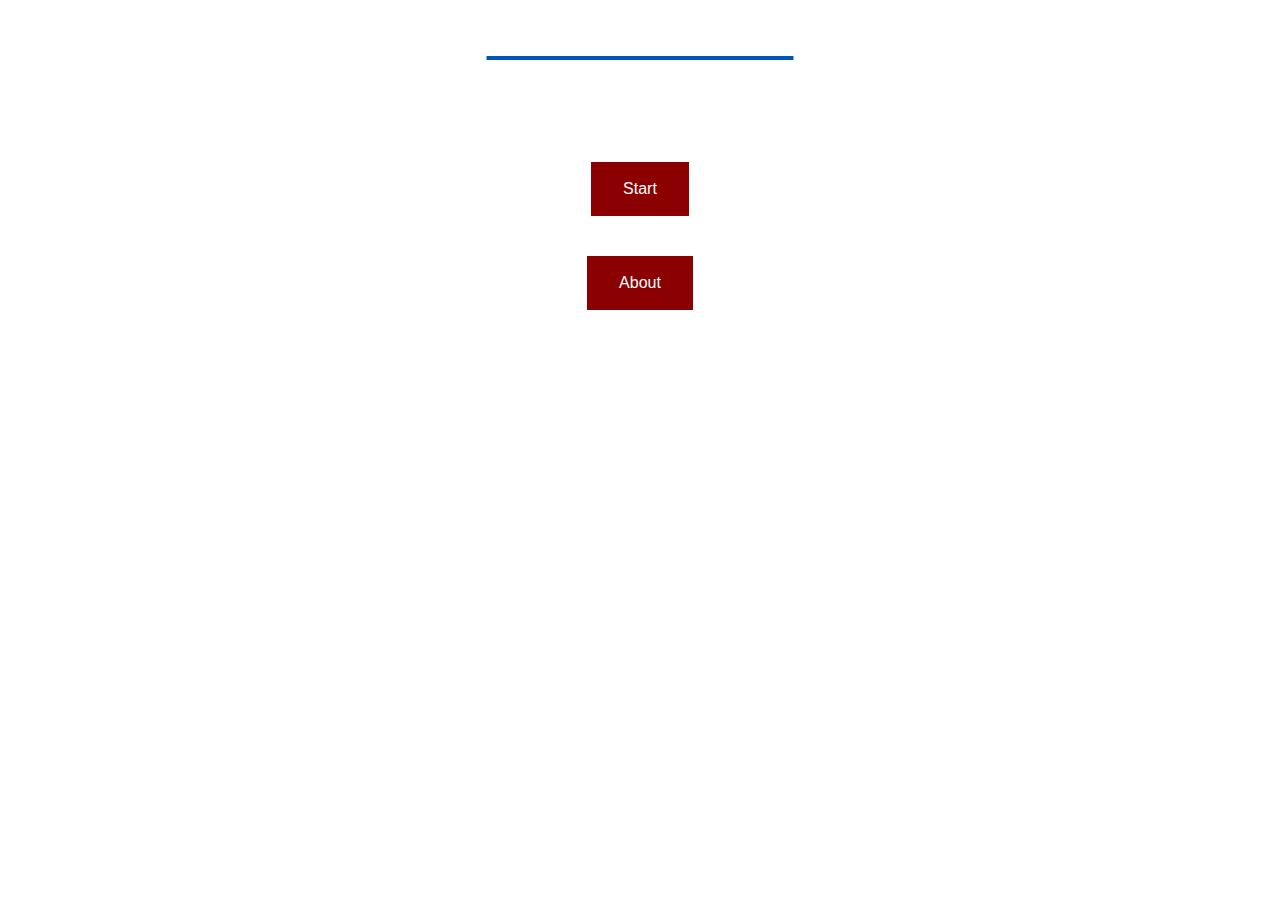
<file: index.html>
<!doctype html>
<html lang="en">
  <head>
    <!-- Required meta tags -->
    <meta charset="utf-8">
    <meta name="apple-mobile-web-app-capable" content="yes" />
    <link rel="apple-touch-icon" href="icon.png"/>
    <meta name="viewport" content="width=device-width, initial-scale=1, shrink-to-fit=no">
    <link rel="stylesheet" href="css/styles.css">
    <link href="https://fonts.googleapis.com/css?family=Economica|Fascinate+Inline" rel="stylesheet">
    <script src="https://ajax.googleapis.com/ajax/libs/jquery/1.11.1/jquery.min.js"></script>
    <!-- Bootstrap CSS -->
    <link rel="stylesheet" href="https://maxcdn.bootstrapcdn.com/bootstrap/4.0.0/css/bootstrap.min.css" integrity="sha384-Gn5384xqQ1aoWXA+058RXPxPg6fy4IWvTNh0E263XmFcJlSAwiGgFAW/dAiS6JXm" crossorigin="anonymous">

    <title>Tweetenomics</title>
  </head>
  <body>

    <div>
      <a href="index.html">
        <h1 class="hi">Tweetenomics</h1>
      </a>
    </div>

    <div class="content-div">
      <p>Turn your RTs into $$$.</p>
    </div>

    <div class="button-div">
      <a href="process/who.html"> <button class="button">Start</button> </a>
    </div>

    <div class="button-div">
      <a href="about.html"> <button class="button">About</button> </a>
    </div>


    <!--  Optional JavaScript -->
    <script src="../javascript/actions.js"></script>
    <!-- jQuery first, then Popper.js, then Bootstrap JS -->
    <script src="https://code.jquery.com/jquery-3.2.1.slim.min.js" integrity="sha384-KJ3o2DKtIkvYIK3UENzmM7KCkRr/rE9/Qpg6aAZGJwFDMVNA/GpGFF93hXpG5KkN" crossorigin="anonymous"></script>
    <script src="https://cdnjs.cloudflare.com/ajax/libs/popper.js/1.12.9/umd/popper.min.js" integrity="sha384-ApNbgh9B+Y1QKtv3Rn7W3mgPxhU9K/ScQsAP7hUibX39j7fakFPskvXusvfa0b4Q" crossorigin="anonymous"></script>
    <script src="https://maxcdn.bootstrapcdn.com/bootstrap/4.0.0/js/bootstrap.min.js" integrity="sha384-JZR6Spejh4U02d8jOt6vLEHfe/JQGiRRSQQxSfFWpi1MquVdAyjUar5+76PVCmYl" crossorigin="anonymous"></script>
  </body>
</html>
</file>
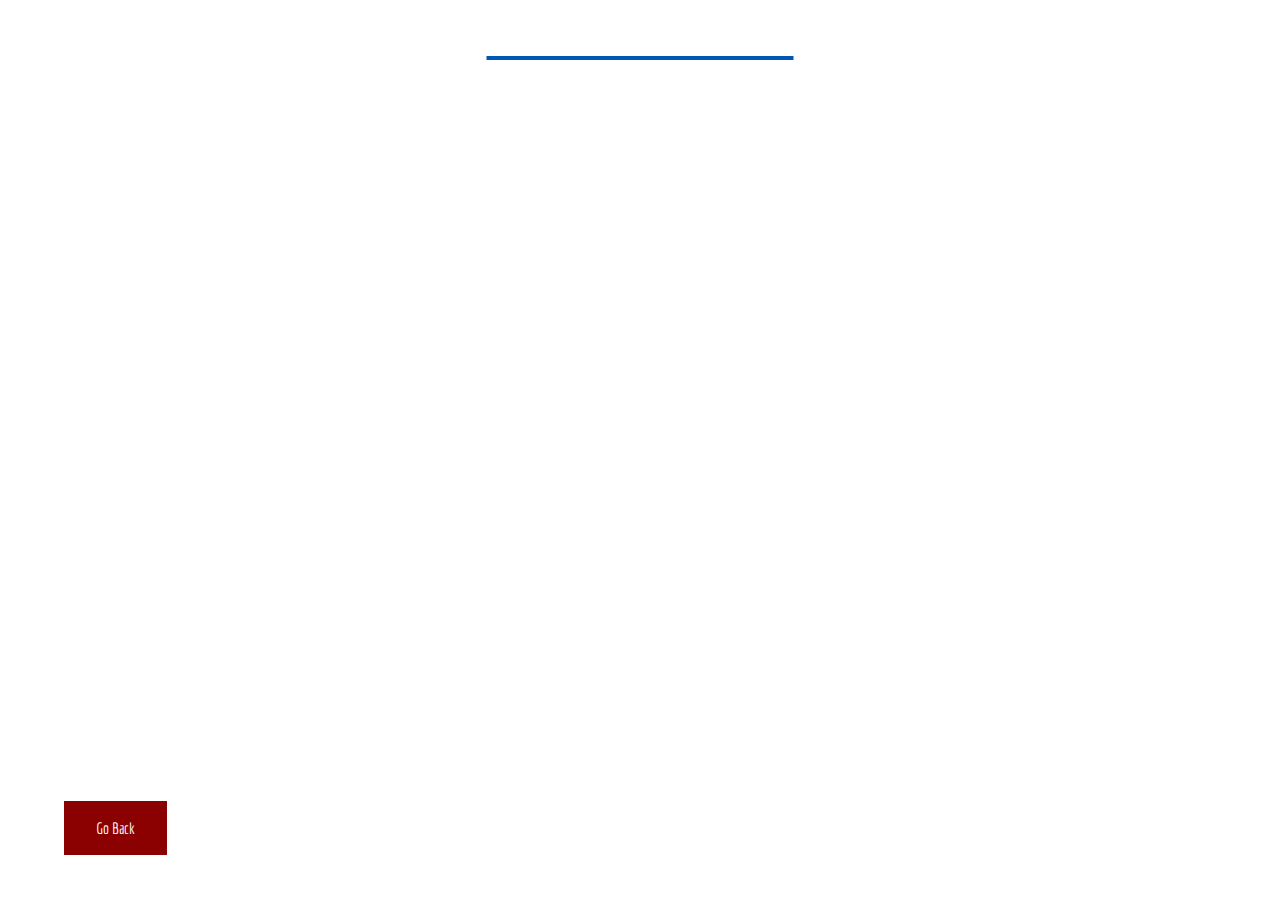
<file: about.html>
<!doctype html>
<html lang="en">
  <head>
    <!-- Required meta tags -->
    <meta charset="utf-8">
    <meta name="viewport" content="width=device-width, initial-scale=1, shrink-to-fit=no">
    <link rel="stylesheet" href="css/styles.css">
      <script src="https://ajax.googleapis.com/ajax/libs/jquery/1.11.1/jquery.min.js"></script>
      <link href="https://fonts.googleapis.com/css?family=Economica|Fascinate+Inline" rel="stylesheet">
    <!-- Bootstrap CSS -->
    <link rel="stylesheet" href="https://maxcdn.bootstrapcdn.com/bootstrap/4.0.0/css/bootstrap.min.css" integrity="sha384-Gn5384xqQ1aoWXA+058RXPxPg6fy4IWvTNh0E263XmFcJlSAwiGgFAW/dAiS6JXm" crossorigin="anonymous">

    <title>Tweetenomics</title>
  </head>
  <body>

    <div class="content-div">
      <a href="index.html">
        <h1 class="hi">Tweetenomics</h1>
      </a>
    </div>

    <div class="content-div p-2 mt-3 mb-6" style="text-align: left;">
      <p styles="align-self: left;">
        With the nugget tweet of 2017 breaking retweet records, I believed that
        it was time for a paradigm shift in how consumers purchase goods beyond
        this delicious and tasty food. After a year of development, I have devised
        a system that will craft the perfect tweet to get you the things you want
        with little to no effort. People may scoff at the idea of using retweets as a
        form of currency, but Bitcoin was also viewed the same way and look
        how big it is now. In a few years, everything will be paid for by retweets so
        get your tweets out today and always remember... April Fools!
      </p>
    </div>

    <div class="btm-btn">
      <a href="index.html"> <button class="button">Go Back</button> </a>
    </div>
    <!-- Optional JavaScript -->
    <!-- jQuery first, then Popper.js, then Bootstrap JS -->
    <script src="https://code.jquery.com/jquery-3.2.1.slim.min.js" integrity="sha384-KJ3o2DKtIkvYIK3UENzmM7KCkRr/rE9/Qpg6aAZGJwFDMVNA/GpGFF93hXpG5KkN" crossorigin="anonymous"></script>
    <script src="https://cdnjs.cloudflare.com/ajax/libs/popper.js/1.12.9/umd/popper.min.js" integrity="sha384-ApNbgh9B+Y1QKtv3Rn7W3mgPxhU9K/ScQsAP7hUibX39j7fakFPskvXusvfa0b4Q" crossorigin="anonymous"></script>
    <script src="https://maxcdn.bootstrapcdn.com/bootstrap/4.0.0/js/bootstrap.min.js" integrity="sha384-JZR6Spejh4U02d8jOt6vLEHfe/JQGiRRSQQxSfFWpi1MquVdAyjUar5+76PVCmYl" crossorigin="anonymous"></script>
  </body>
</html>
</file>
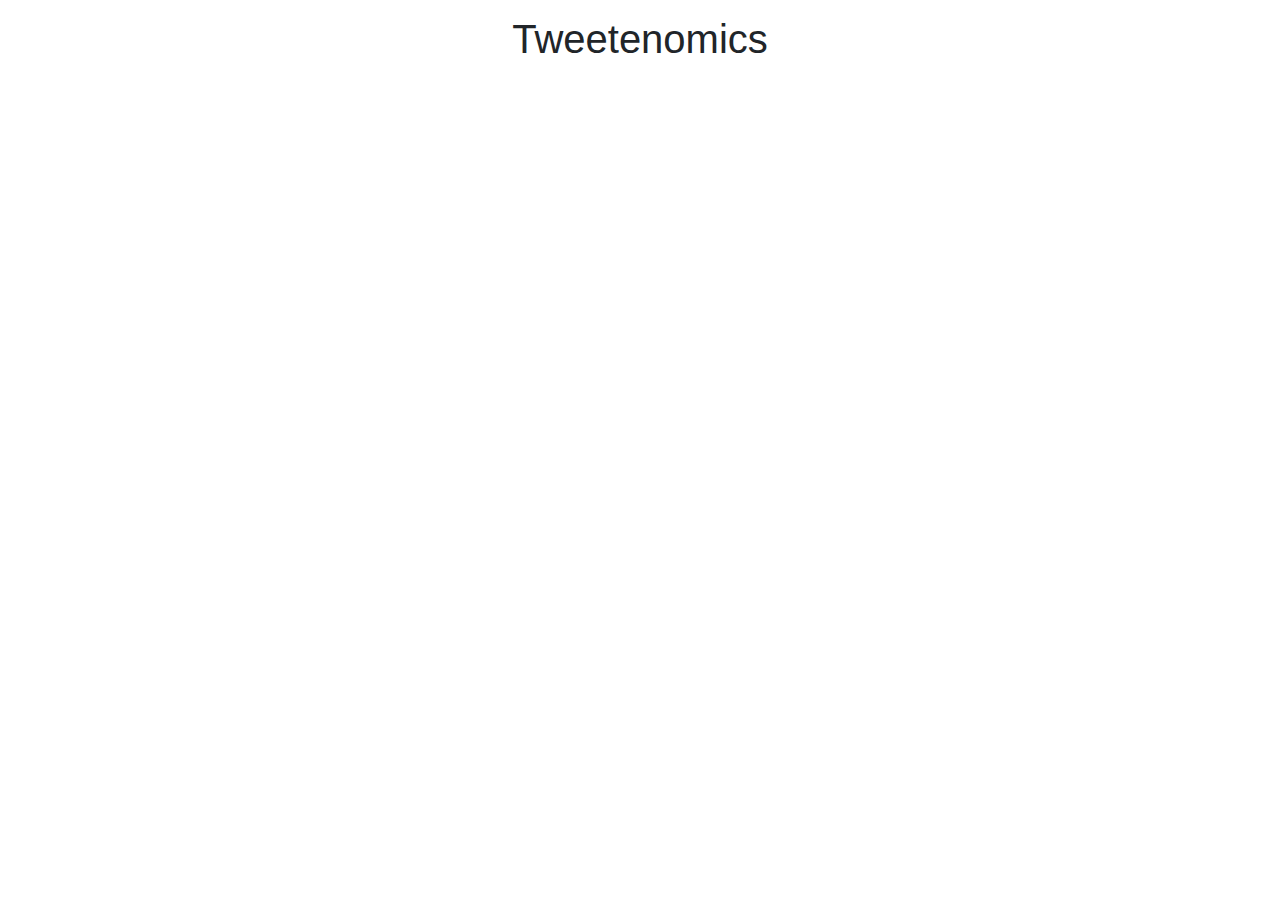
<file: blank.html>
<!doctype html>
<html lang="en">
  <head>
    <!-- Required meta tags -->
    <meta charset="utf-8">
    <meta name="viewport" content="width=device-width, initial-scale=1, shrink-to-fit=no">
    <link rel="stylesheet" href="../css/styles.css">
      <script src="https://ajax.googleapis.com/ajax/libs/jquery/1.11.1/jquery.min.js"></script>
    <!-- Bootstrap CSS -->
    <link rel="stylesheet" href="https://maxcdn.bootstrapcdn.com/bootstrap/4.0.0/css/bootstrap.min.css" integrity="sha384-Gn5384xqQ1aoWXA+058RXPxPg6fy4IWvTNh0E263XmFcJlSAwiGgFAW/dAiS6JXm" crossorigin="anonymous">

    <title>Tweetenomics</title>
  </head>
  <body>
    <div>
      <h1>Tweetenomics</h1>
    </div>
    <!-- Optional JavaScript -->
    <!-- jQuery first, then Popper.js, then Bootstrap JS -->
    <script src="https://code.jquery.com/jquery-3.2.1.slim.min.js" integrity="sha384-KJ3o2DKtIkvYIK3UENzmM7KCkRr/rE9/Qpg6aAZGJwFDMVNA/GpGFF93hXpG5KkN" crossorigin="anonymous"></script>
    <script src="https://cdnjs.cloudflare.com/ajax/libs/popper.js/1.12.9/umd/popper.min.js" integrity="sha384-ApNbgh9B+Y1QKtv3Rn7W3mgPxhU9K/ScQsAP7hUibX39j7fakFPskvXusvfa0b4Q" crossorigin="anonymous"></script>
    <script src="https://maxcdn.bootstrapcdn.com/bootstrap/4.0.0/js/bootstrap.min.js" integrity="sha384-JZR6Spejh4U02d8jOt6vLEHfe/JQGiRRSQQxSfFWpi1MquVdAyjUar5+76PVCmYl" crossorigin="anonymous"></script>
  </body>
</html>
</file>
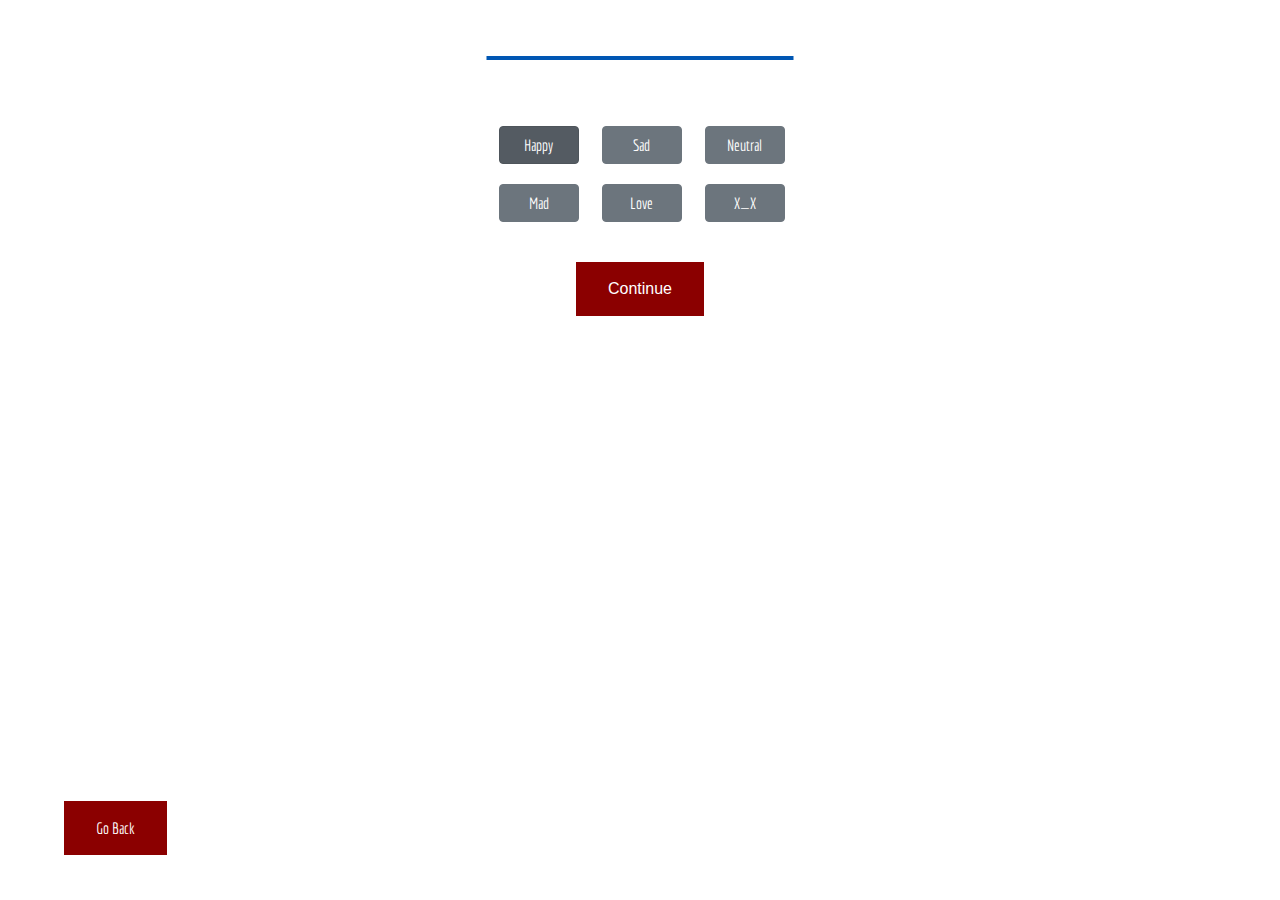
<file: process/how.html>
<!doctype html>
<html lang="en">
  <head>
    <!-- Required meta tags -->
    <meta charset="utf-8">
    <meta name="viewport" content="width=device-width, initial-scale=1, shrink-to-fit=no">
    <link rel="stylesheet" href="../css/styles.css">
      <script src="https://ajax.googleapis.com/ajax/libs/jquery/1.11.1/jquery.min.js"></script>
      <link href="https://fonts.googleapis.com/css?family=Economica|Fascinate+Inline" rel="stylesheet">
    <!-- Bootstrap CSS -->
    <link rel="stylesheet" href="https://maxcdn.bootstrapcdn.com/bootstrap/4.0.0/css/bootstrap.min.css" integrity="sha384-Gn5384xqQ1aoWXA+058RXPxPg6fy4IWvTNh0E263XmFcJlSAwiGgFAW/dAiS6JXm" crossorigin="anonymous">

    <title>Tweetenomics</title>
  </head>
  <body>
    <div>
      <a href="../index.html">
        <h1 class="hi">Tweetenomics</h1>
      </a>
    </div>

    <div class="content-div">
      <h5 class="mb-3">Choose a mood.</h5>
    </div>

    <div class=" content-div container" class=" btn-group btn-group-toggle"  data-toggle="buttons"
    style="width:100%; padding-left:38px;">

      <label class="btn btn-secondary active grd">
        <input type="radio" name="options" value="option1" autocomplete="off" checked> Happy
      </label>
      <label class="btn btn-secondary grd">
        <input class="hi" type="radio" name="options" value="option2" autocomplete="off"> Sad
      </label>
      <label class="btn btn-secondary grd">
        <input type="radio" name="options" value="option3" autocomplete="off"> Neutral
      </label>
      <div class="column"></div>
      <label class="btn btn-secondary grd">
        <input type="radio" name="options" value="option4" autocomplete="off" > Mad
      </label>
      <label class="btn btn-secondary grd">
        <input type="radio" name="options" value="option5" autocomplete="off"> Love
      </label>
      <label class="btn btn-secondary grd">
        <input type="radio" name="options" value="option6" autocomplete="off"> X_X
      </label>
    </div>

    <div class="button-div">
      <a href="final.html">
        <button class="button" id="logChoice">Continue</button>
      </a>
    </div>

    <div class="btm-btn">
        <button class="button" onclick="back()" type="button" name="back">Go Back</button>
    </div>

    <!-- Optional JavaScript -->
    <script src="../javascript/actions.js"></script>
    <!-- jQuery first, then Popper.js, then Bootstrap JS -->
    <script src="https://code.jquery.com/jquery-3.2.1.slim.min.js" integrity="sha384-KJ3o2DKtIkvYIK3UENzmM7KCkRr/rE9/Qpg6aAZGJwFDMVNA/GpGFF93hXpG5KkN" crossorigin="anonymous"></script>
    <script src="https://cdnjs.cloudflare.com/ajax/libs/popper.js/1.12.9/umd/popper.min.js" integrity="sha384-ApNbgh9B+Y1QKtv3Rn7W3mgPxhU9K/ScQsAP7hUibX39j7fakFPskvXusvfa0b4Q" crossorigin="anonymous"></script>
    <script src="https://maxcdn.bootstrapcdn.com/bootstrap/4.0.0/js/bootstrap.min.js" integrity="sha384-JZR6Spejh4U02d8jOt6vLEHfe/JQGiRRSQQxSfFWpi1MquVdAyjUar5+76PVCmYl" crossorigin="anonymous"></script>
  </body>
</html>
</file>
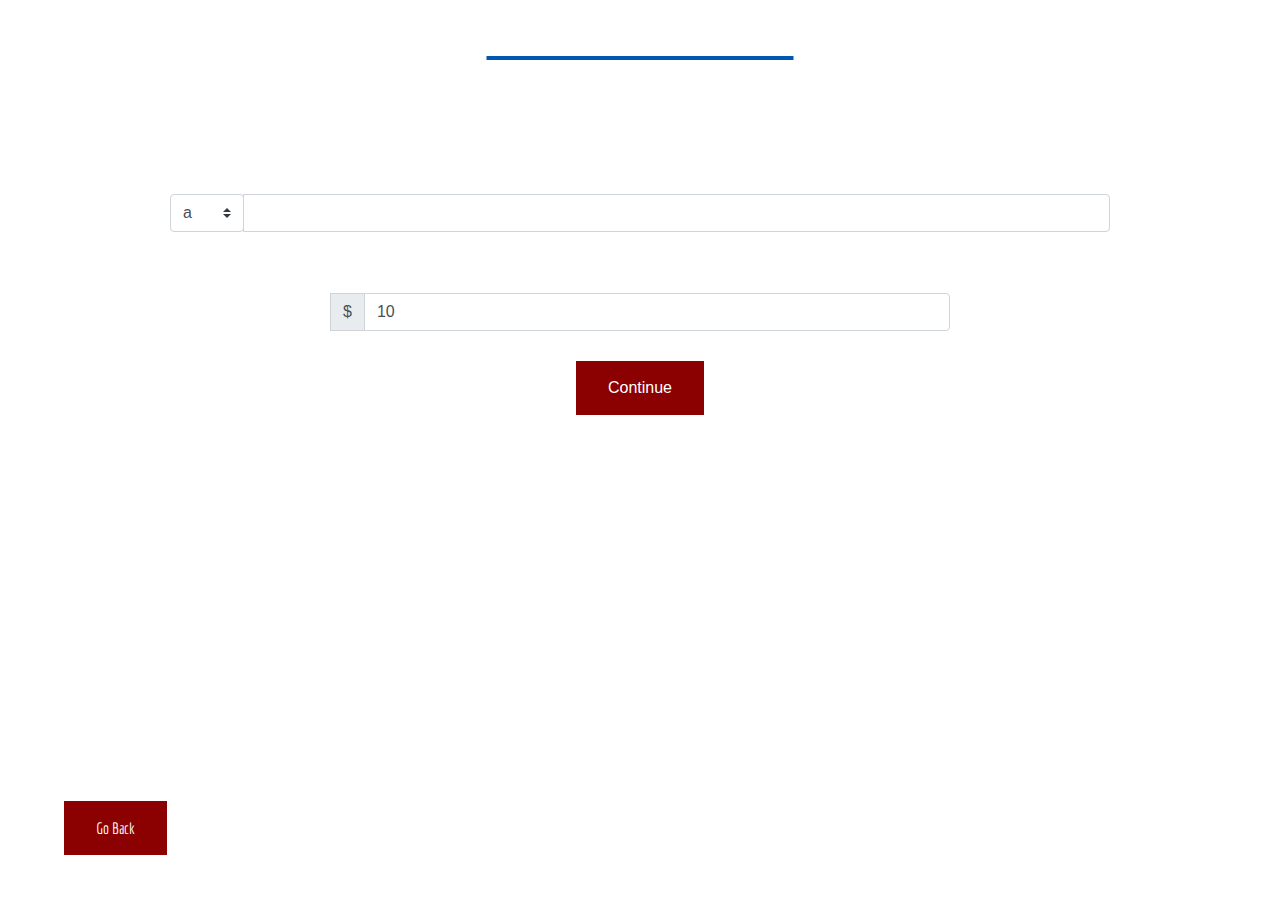
<file: process/what.html>
<!doctype html>
<html lang="en">
  <head>
    <!-- Required meta tags -->
    <meta charset="utf-8">
    <meta name="viewport" content="width=device-width, initial-scale=1, shrink-to-fit=no">
    <link rel="stylesheet" href="../css/styles.css">
      <script src="https://ajax.googleapis.com/ajax/libs/jquery/1.11.1/jquery.min.js"></script>
      <link href="https://fonts.googleapis.com/css?family=Economica|Fascinate+Inline" rel="stylesheet">
    <!-- Bootstrap CSS -->
    <link rel="stylesheet" href="https://maxcdn.bootstrapcdn.com/bootstrap/4.0.0/css/bootstrap.min.css" integrity="sha384-Gn5384xqQ1aoWXA+058RXPxPg6fy4IWvTNh0E263XmFcJlSAwiGgFAW/dAiS6JXm" crossorigin="anonymous">

    <title>Tweetenomics</title>
  </head>
  <body>
    <div>
      <a href="../index.html">
        <h1 class="hi">Tweetenomics</h1>
      </a>
    </div>

    <div class="content-div mt-0 mb-0">
      <p>Enter what you want and how much it costs.</p>
    </div>

    <!-- <div class="content-div">
      <h3>The Want:</h3><input type="text" id="thingDesired">
      <h3>The Cost: $</h3><input type="number">
    </div> -->


    <div class="input-group mt-0 mb-0 w-75 center">

      <h3 class="w-100 content-div">The Want:</h3>
      <div class="input-group-prepend">
        <select class="custom-select" for="thingDesired"  id="inputGroupSelect01">
          <option selected value="a">a</option>
          <option value="an">an</option>
          <option value="the">the</option>
          <option value="his">his</option>
          <option value="her">her</option>
          <option value="its">its</option>
          <option value="their">their</option>
        </select>
      </div>
      <input type="text" id="thingDesired" class="form-control" aria-label="The Want">
    </div>

    <div class="input-group mt-0 mb-0 w-50 center" >
      <h3 class="w-100 content-div">The Cost:</h3>
      <div class="input-group-prepend">
        <span class="input-group-text">$</span>
      </div>
    <input type="number"  step="10" value="10" maxlength="10" id="thingCost" class="form-control" aria-label="The Cost">
    </div>



    <div class="button-div">
      <a href="how.html">
        <button class="button" id="thingSpecified">Continue</button>
      </a>
    </div>

    <div class="btm-btn">
        <button class="button" onclick="back()" type="button" name="back">Go Back</button>
    </div>

    <!-- Optional JavaScript -->
    <script src="../javascript/actions.js"></script>
    <!-- jQuery first, then Popper.js, then Bootstrap JS -->
    <script src="https://code.jquery.com/jquery-3.2.1.slim.min.js" integrity="sha384-KJ3o2DKtIkvYIK3UENzmM7KCkRr/rE9/Qpg6aAZGJwFDMVNA/GpGFF93hXpG5KkN" crossorigin="anonymous"></script>
    <script src="https://cdnjs.cloudflare.com/ajax/libs/popper.js/1.12.9/umd/popper.min.js" integrity="sha384-ApNbgh9B+Y1QKtv3Rn7W3mgPxhU9K/ScQsAP7hUibX39j7fakFPskvXusvfa0b4Q" crossorigin="anonymous"></script>
    <script src="https://maxcdn.bootstrapcdn.com/bootstrap/4.0.0/js/bootstrap.min.js" integrity="sha384-JZR6Spejh4U02d8jOt6vLEHfe/JQGiRRSQQxSfFWpi1MquVdAyjUar5+76PVCmYl" crossorigin="anonymous"></script>
  </body>
</html>
</file>
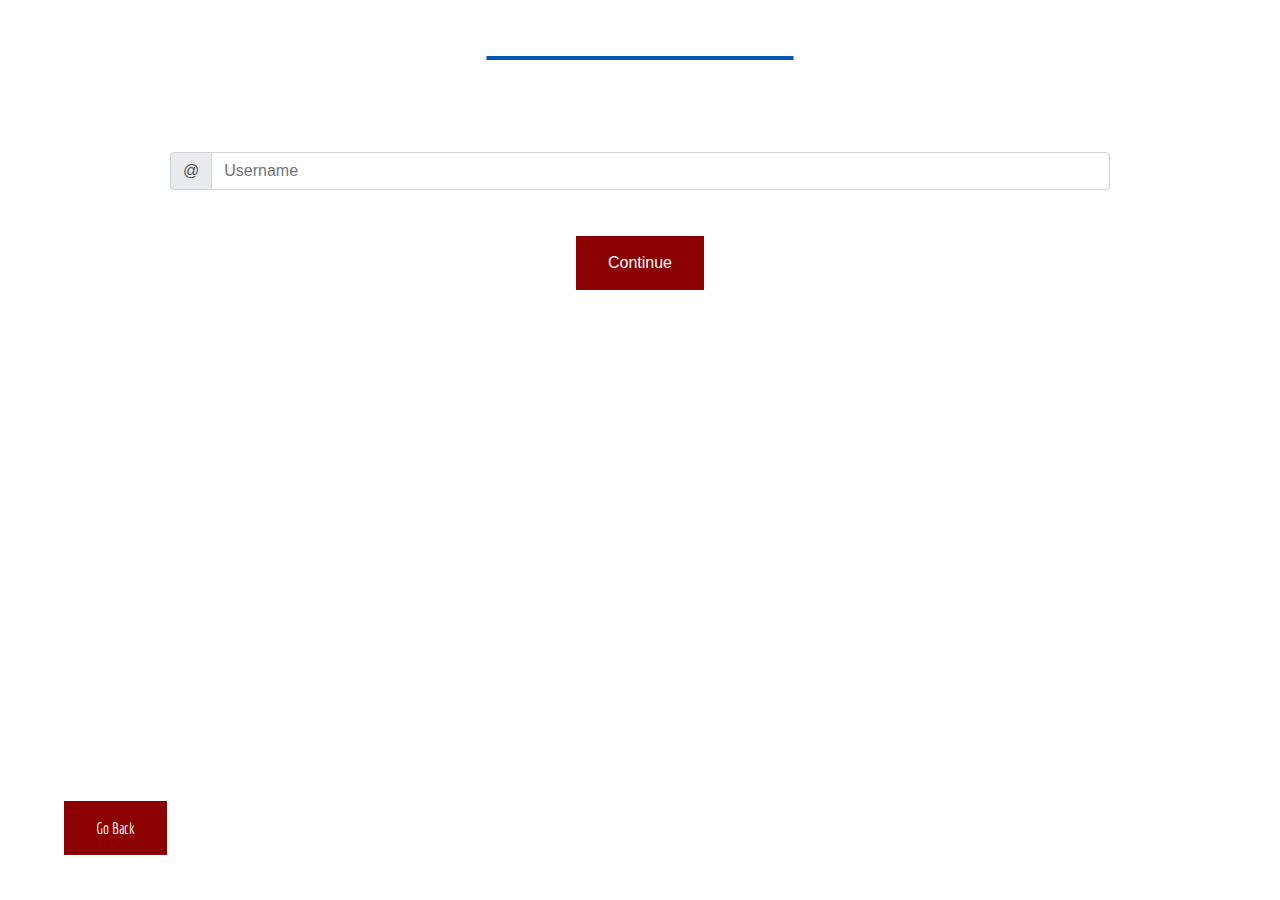
<file: process/who.html>
<!doctype html>
<html lang="en">
  <head>
    <!-- Required meta tags -->
    <meta charset="utf-8">
    <meta name="viewport" content="width=device-width, initial-scale=1, shrink-to-fit=no">
    <link rel="stylesheet" href="../css/styles.css">
    <script src="https://ajax.googleapis.com/ajax/libs/jquery/1.11.1/jquery.min.js"></script>
    <link href="https://fonts.googleapis.com/css?family=Economica|Fascinate+Inline" rel="stylesheet">
    <!-- Bootstrap CSS -->
    <link rel="stylesheet" href="https://maxcdn.bootstrapcdn.com/bootstrap/4.0.0/css/bootstrap.min.css" integrity="sha384-Gn5384xqQ1aoWXA+058RXPxPg6fy4IWvTNh0E263XmFcJlSAwiGgFAW/dAiS6JXm" crossorigin="anonymous">

    <title>Tweetenomics</title>
  </head>
  <body>
    <div>
      <a href="../index.html">
        <h1 class="hi">Tweetenomics</h1>
      </a>
    </div>

    <div class="content-div">
      <p>Enter the username of the person/company you want
      to tweet.</p>
    </div>

    <div class="input-group mb-3 w-75 center" >
      <div class="input-group-prepend">
        <span class="input-group-text" id="basic-addon1">@</span>
      </div>
    <input type="text" id="handleName" class="form-control" styles="align-items: center;" placeholder="Username" aria-label="Username" aria-describedby="basic-addon1">
    </div>


    <div class="button-div">
      <a href="what.html">
        <button class="button" id="logHandle" >Continue</button>
      </a>
    </div>

    <div class="btm-btn">
        <button class="button" onclick="back()" type="button" name="back">Go Back</button>
    </div>

    <!-- Optional JavaScript -->
    <script src="../javascript/actions.js"></script>
    <!-- jQuery first, then Popper.js, then Bootstrap JS -->
    <script src="https://code.jquery.com/jquery-3.2.1.slim.min.js" integrity="sha384-KJ3o2DKtIkvYIK3UENzmM7KCkRr/rE9/Qpg6aAZGJwFDMVNA/GpGFF93hXpG5KkN" crossorigin="anonymous"></script>
    <script src="https://cdnjs.cloudflare.com/ajax/libs/popper.js/1.12.9/umd/popper.min.js" integrity="sha384-ApNbgh9B+Y1QKtv3Rn7W3mgPxhU9K/ScQsAP7hUibX39j7fakFPskvXusvfa0b4Q" crossorigin="anonymous"></script>
    <script src="https://maxcdn.bootstrapcdn.com/bootstrap/4.0.0/js/bootstrap.min.js" integrity="sha384-JZR6Spejh4U02d8jOt6vLEHfe/JQGiRRSQQxSfFWpi1MquVdAyjUar5+76PVCmYl" crossorigin="anonymous"></script>
  </body>
</html>
</file>
<file: css/styles.css>
.grd
{
  width: 80px;
  margin-right: 20px;
  margin-bottom: 20px;
}

body
{
  background: url(https://thumbs.gfycat.com/FlawedConcernedArmedcrab-size_restricted.gif) no-repeat center center fixed;
/* background: url() no-repeat center center fixed; */
-webkit-background-size: cover;
-moz-background-size: cover;
-o-background-size: cover;
background-size: cover;
}

input[type="radio"]
{
  display: none;
}


p
{
  font-family: 'Economica', sans-serif;
  font-size: 20px;
  color: white;
  padding: 5px;
  align-self: center;
}

.hi
{
  color: white;
  font-family: 'Fascinate Inline', cursive;
}

h1
{
  /* background-color: darkred; */
  text-align: center;
  padding: 15px 0px;
}


.button-div
{
  align-items: center;
  justify-content: center;
  text-align: center;
  padding: 20px;
}

.content-div
{
  /* background: rgba(138, 125, 135, 0.75); */
  align-items: center;
  justify-content: center;
  text-align: center;
  width: 100%;
  display:block;
  font-family: 'Economica', sans-serif;
  color: white;
}

.center {
    margin: auto;
    width: 50%;
    padding: 10px;
}

.button
{
  background-color: darkred; /* Green */
    border: none;
    color: white;
    padding: 15px 32px;
    text-align: center;
    text-decoration: none;
    display: inline-block;
    font-size: 16px;
}

.btm-btn
{
  font-family: 'Economica', sans-serif;
  bottom: 5%;
  left: 5%;
  position: fixed;
}

.btm-btnr
{
    font-family: 'Economica', sans-serif;
    bottom: 5%;
    right: 5%;
    position: fixed;
}
</file>
